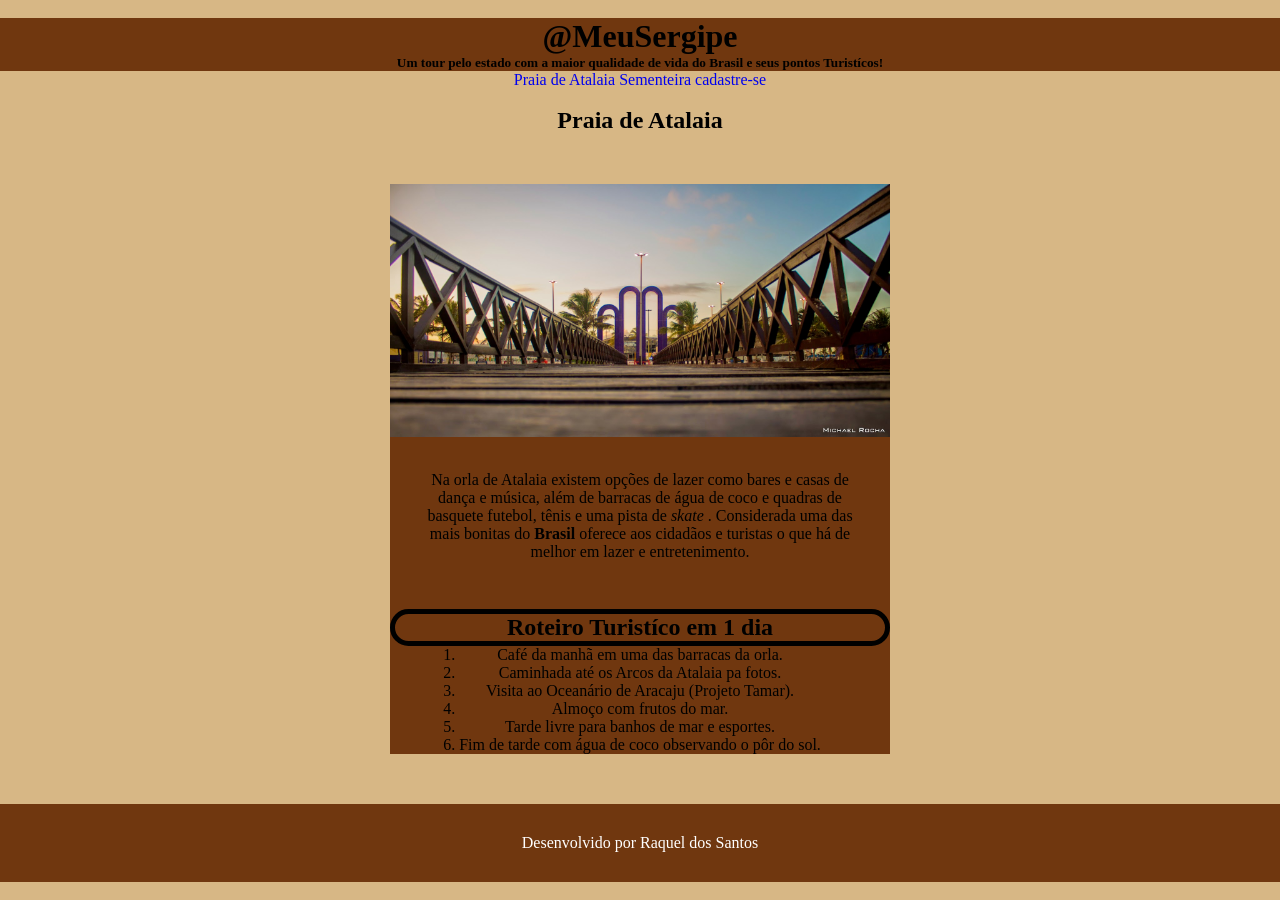
<file: index.html>
<!DOCTYPE html>​


<html lang="pt-BR">​

<head>
    <meta charset="UTF-8">​
    <title>Sergipe</title>
<link rel="stylesheet" href="style.css">
</head>​

<body>


<header>
 <h1>@MeuSergipe</h1>
<h5>Um tour pelo estado com a maior qualidade de vida do Brasil e seus pontos Turistícos! </h5>
</header>

<nav>
  <a href="index.html">Praia de Atalaia</a>
  <a href="sementeira.html">Sementeira</a>
  <a href="cadastro.html">cadastre-se</a>
</nav>
<main>
<section id = "atalaia">  <br>
<h2>Praia de Atalaia</h2> 
<div>
    <img src=praia2.jpg width="500" heigt="450" alt="praia2">​  
     <p id ="orlap">Na orla de Atalaia existem opções de lazer como bares e casas de dança e música, além de barracas de água
       de coco e quadras de basquete futebol, tênis e uma pista de <em>skate </em>. Considerada
        uma das mais bonitas do <strong>Brasil</strong> oferece aos cidadãos e turistas o que há de 
        melhor em lazer e entretenimento. </p>​
        <h2 id="h2doroteiro">Roteiro Turistíco em 1 dia</h2>
        <ol>
            <li> Café da manhã em uma das barracas da orla.</li>
            <li> Caminhada até os Arcos da Atalaia pa fotos.</li>
            <li> Visita ao Oceanário de Aracaju (Projeto Tamar).</li>
            <li> Almoço com frutos do mar.</li>
            <li> Tarde livre para banhos de mar e esportes.</li>
            <li>Fim de tarde com água de coco observando o pôr do sol.</li>
        </ol>
    </div>
    </section>
</main>
<footer>
  <p> Desenvolvido por Raquel dos Santos </p>
  
</footer>
</body>​
</html>
</file>
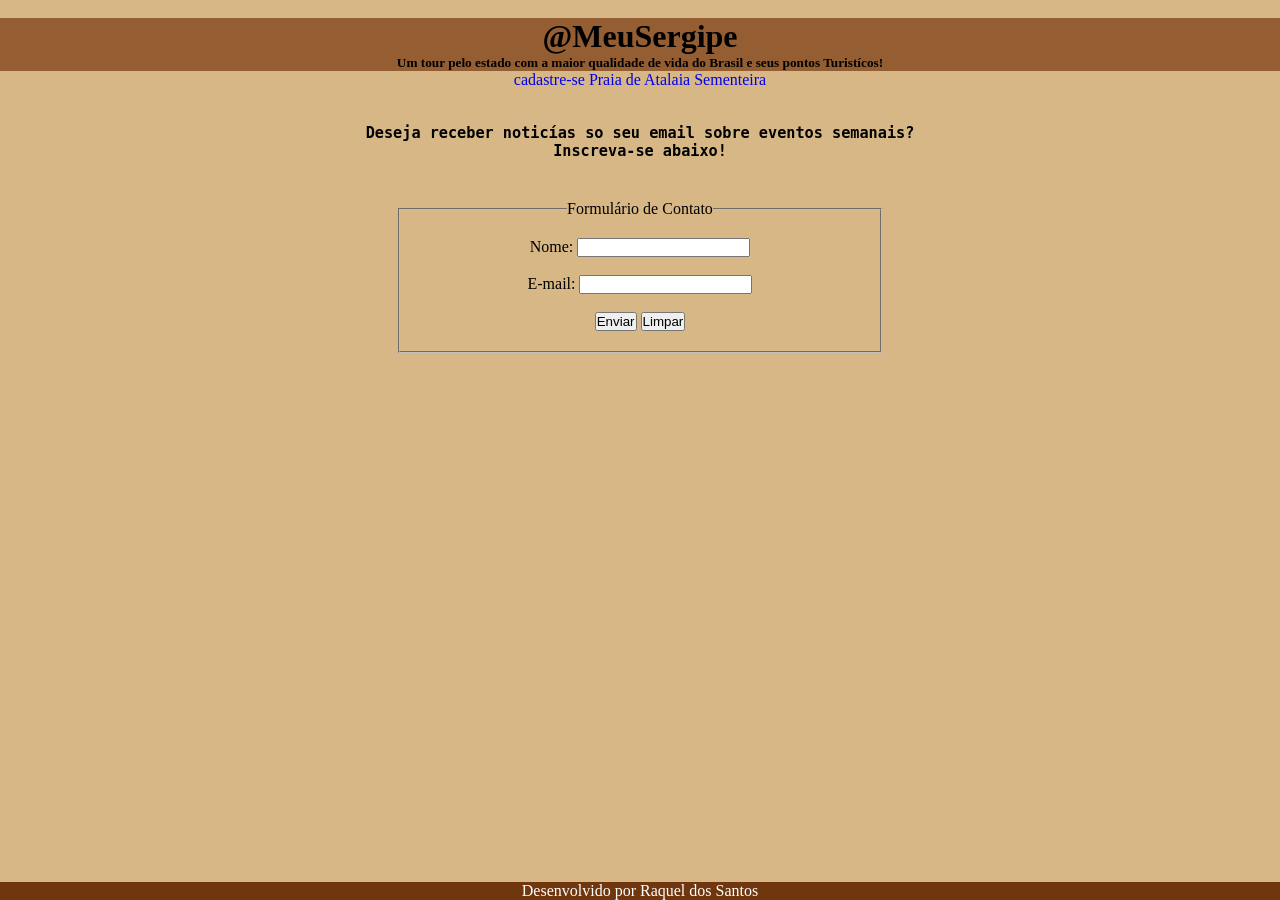
<file: cadastro.html>
<!DOCTYPE html>​

<html lang="pt-BR">​

<head>
    <meta charset="UTF-8">​
    <title>Sergipe</title>
<link rel="stylesheet" href="cadastro.css">
</head>​

<body>​

<header>
 <h1>@MeuSergipe</h1>
<h5>Um tour pelo estado com a maior qualidade de vida do Brasil e seus pontos Turistícos! </h5>
</header>

<nav>
    <a href="#cadastro">cadastre-se</a>
  <a href="index.html">Praia de Atalaia</a>
  <a href="sementeira.html">Sementeira</a>
</nav>
<main>
  <h3> Deseja receber noticías so seu email sobre eventos semanais? <br> Inscreva-se 
  abaixo!
</h3>
  <form action="/processar-dados">
  <fieldset style="width: 440px; text-align: center;">
    <legend>Formulário de Contato</legend>
    <label for="nome">Nome:</label>
    <input type="text" id="nome" name="nome_usuario" requied><br><br>
    <isabel for="email">E-mail:</isabel>
    <input type="Email" id="email" name="email_ususario" required><br><br>
      <button type="submit">Enviar</button>
      <button type="reset">Limpar</button>

  </fieldset>
  </form>
</main>
<footer>
  <p> Desenvolvido por Raquel dos Santos </p>
  
</footer>
</body>​
</html>
</file>
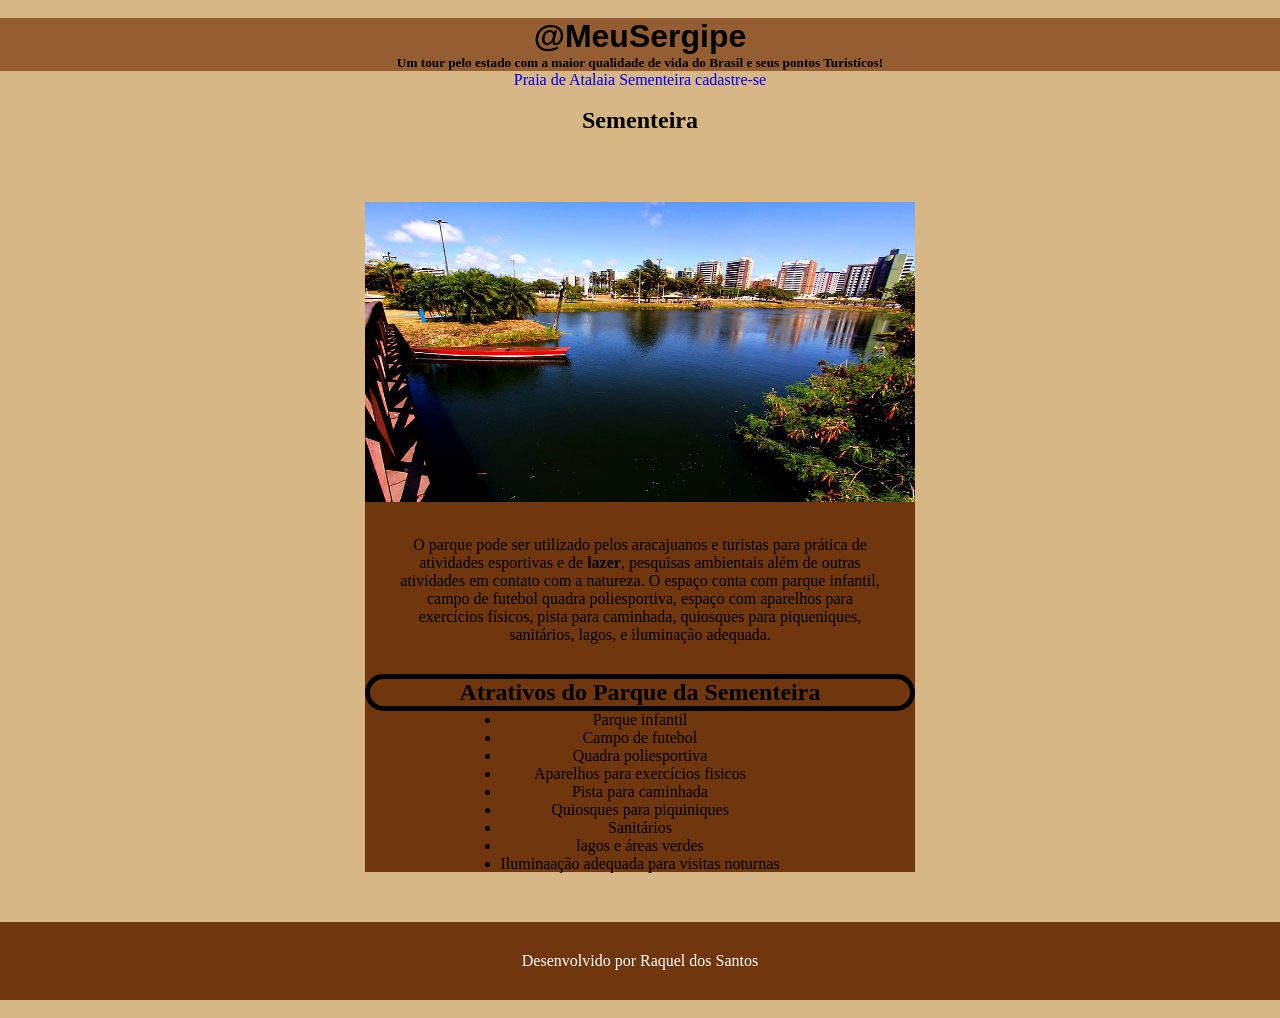
<file: sementeira.html>
<!DOCTYPE html>​

<html lang="pt-BR">​

<head>
    <meta charset="UTF-8">​
    <title>Sergipe</title>
<link rel="stylesheet" href="sementeira.css">
</head>​

<body>​

<header>
 <h1>@MeuSergipe</h1>
 <h5>Um tour pelo estado com a maior qualidade de vida do Brasil e seus pontos Turistícos! </h5>
</header>

<nav>
  <a href="index.html">Praia de Atalaia</a>
  <a href="#sementeira">Sementeira</a>
  <a href="cadastro.html">cadastre-se</a>
</nav> 
<main>
 <section id = "sementeira"> <br>
  <h2>Sementeira</h2>​
  <div>
    <img src=sementeira.jpg width="550" height="300" alt="sementeira">​
  
    <p id = "pparque">O parque pode ser utilizado pelos aracajuanos e turistas para prática de atividades esportivas e de 
        <strong>lazer</strong>, pesquisas ambientais além de outras atividades em contato com a natureza. O espaço conta com parque infantil, 
        campo de futebol quadra poliesportiva, espaço com aparelhos para exercícios físicos, pista para caminhada, quiosques para piqueniques,
         sanitários, lagos, e iluminação adequada.</p>   
         <h2 id="h2sementeiraatrativos">Atrativos do Parque da Sementeira</h2>
         <ul>
            <li>Parque infantil</li>
            <li>Campo de futebol</li>
            <li>Quadra poliesportiva</li>
            <li>Aparelhos para exercícios fisicos</li>
            <li>Pista para caminhada</li>
            <li>Quiosques para piquiniques</li>
            <li>Sanitários</li>
            <li>lagos e áreas verdes</li>
            <li>Iluminaação adequada para visitas noturnas</li>
         </ul>
  </div> 
</section>
</main>
<footer>
  
  <p> Desenvolvido por Raquel dos Santos </p>
</footer>
</body>​
</html>
</file>
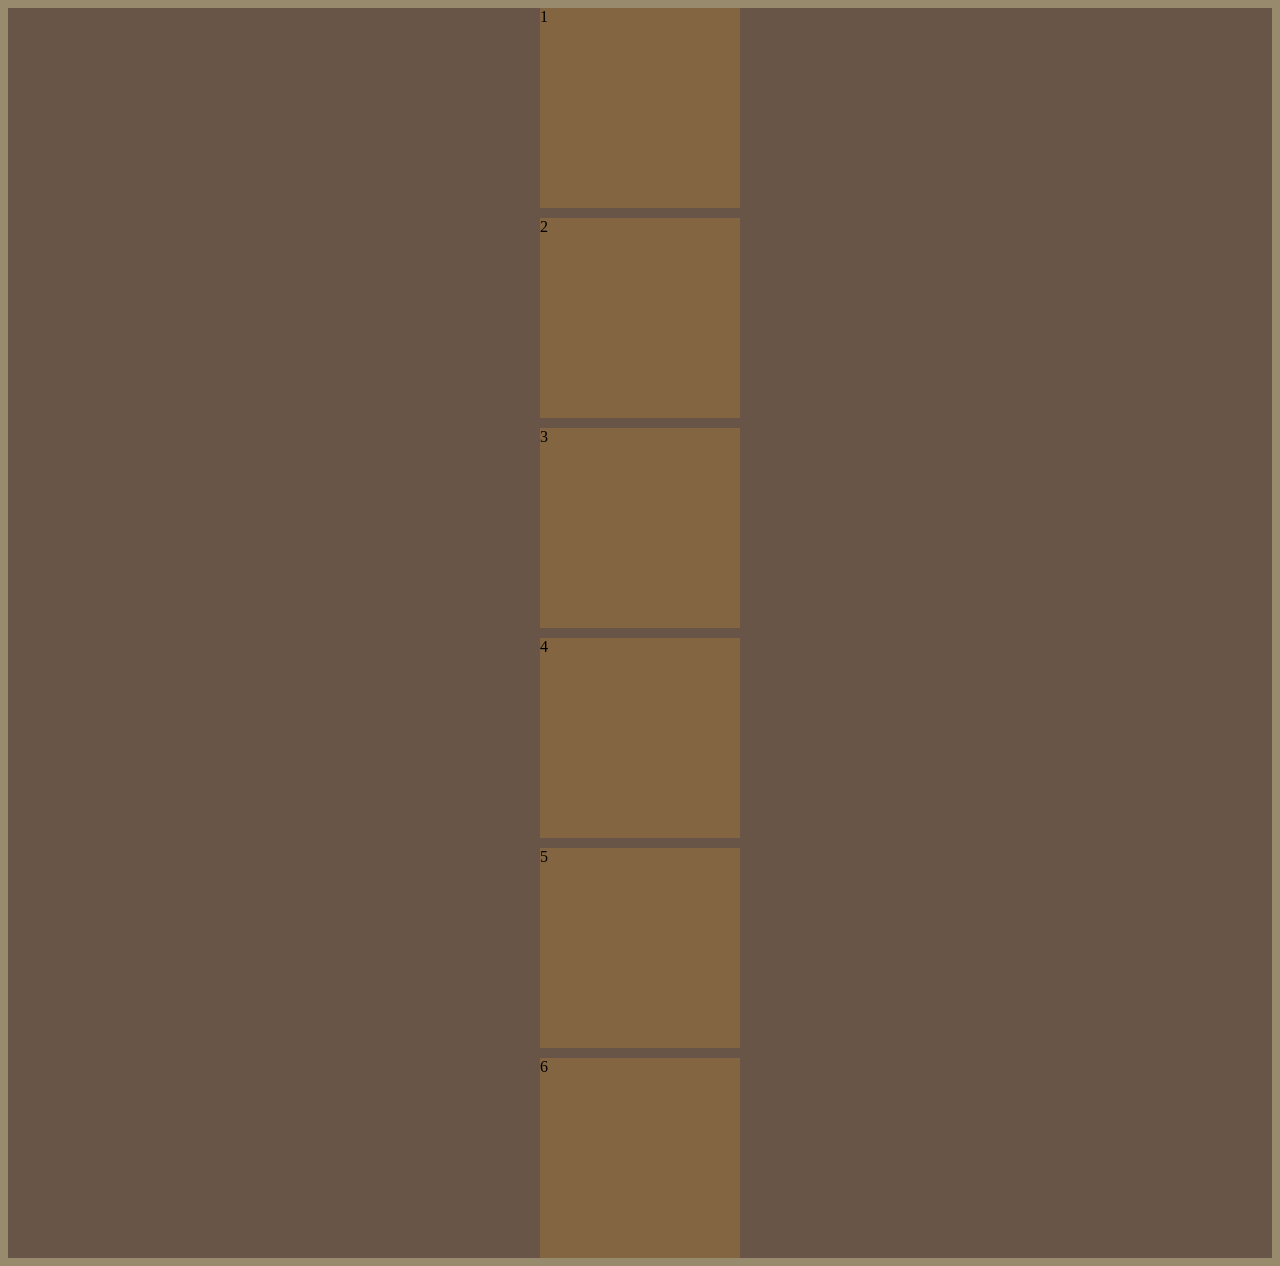
<file: testandoflex.html>
<!DOCTYPE html>
<html lang="en">
<head>
    <meta charset="UTF-8">
    <meta name="viewport" content="width=device-width, initial-scale=1.0">
    <title>Document</title>
    <link rel="stylesheet" href="testandoflex.css">
</head>
<body>
    <div class="container">
        <div class="item1">1</div>    
        <div class="item1">2</div>
        <div class="item1">3</div>
        <div class="item1">4</div>
        <div class="item1">5</div>
        <div class="item1">6</div>
    </div>
    
</body>
</html>
</file>
<file: style.css>
h1{
    text-align: center;
    font-family:impact;
}
h2{ 
    text-align: center;
}
h5{
    text-align: center;
}
nav{text-align: center;}

header{
    background-color: #70370F;
}
footer{
    background-color: #70370F
}
p{
    text-align: center;
    color: white;
    padding:30px 30px;
}
a{
    text-decoration: none;
}
#orlap{
    color: black;
}
body {
    background-color: #D7B785;
}
*{
    margin: 0;
    padding: 0;
}
div{
    width: 500px; 
    height: 570px;
    background-color:#70370F ;
    margin: 50px auto;
    text-align: center;
    
    
}
ol{display: inline-block}
#h2doroteiro{
    border: 5px solid black;
    border-radius: 50px;
}
</file>
<file: cadastro.css>
h1{
    text-align: center;
    font-family:impact;
}
h5{
    text-align: center;
}
h3{
    text-align: center;
    font-family: monospace;
    margin-top: 35px;
}
nav{text-align: center;}

header{
    background-color: #955E32;
}
footer{
    background-color: #70370F
}
p{
    text-align: center;
    color: white;
}
a{
    text-decoration: none;
}
#orlap{
    color: black;
}
*{
    margin: 0;
    padding: 0;
}
body {
    background-color: #D7B785;
}
div{
    margin: 50px auto;
    width: 400;
    height: 300px;
    margin: 30px 600px;
}
fieldset{
    margin: 40px auto 0 auto;
    display: block;
    min-width: 300px;
    padding: 20px;
    text-align: center;
    
}
footer{
    position: absolute;
    left:0; bottom: 0; width: 100%;
}
</file>
<file: sementeira.css>
h1{
    text-align: center;
    font-family:Impact, Haettenschweiler, 'Arial Narrow Bold', sans-serif;
}
header{
    background-color: #955E32;
}
h2{
    text-align: center;
}
h5{
    text-align: center;
}
nav{text-align: center;}
footer{
    background-color: #70370F;
}
p{
    text-align: center;
    color: white;
    padding:30px 30px;
}
a{
    text-decoration: none;
}
#pparque{
    color: black;
}
body {
    background-color: #D7B785;
}
*{
    margin: 0;
    padding: 0;
}
div{
    width: 550px; 
    height: 670px;
    background-color:#70370F ;
    margin: 50px auto;
    text-align: center;
}
ul{display: inline-block}
#h2sementeiraatrativos{
    border: 5px solid black;
    border-radius: 50px;
}
</file>
<file: testandoflex.css>
body{
    background-color: #988A6C;
}
.container{
    display: flex;
    background-color: #695547;
    /* height: 600px; */
    gap: 10px;
    flex-direction: column;
    justify-content: center;
    align-items: center;
    /* flex-flow: column wrap; */
}
.item1{
    width: 200px;
    height: 200px;
    background-color: #836641;
}
</file>
